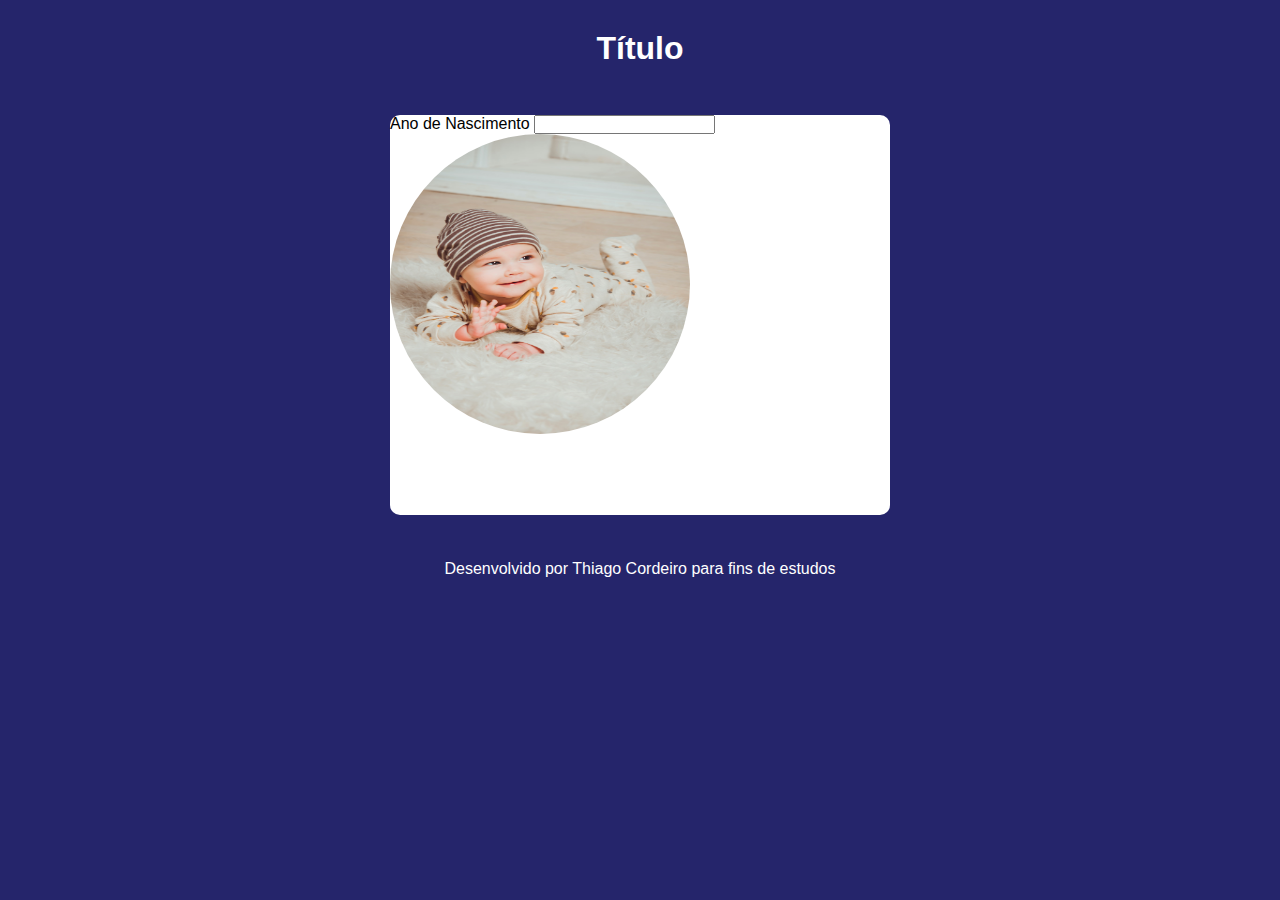
<file: aula12-ex/ex15/index.html>
<!DOCTYPE html>
<html lang="pt-br">
<head>
    <meta charset="UTF-8">
    <meta http-equiv="X-UA-Compatible" content="IE=edge">
    <meta name="viewport" content="width=device-width, initial-scale=1.0">

    <link rel="stylesheet" href="style.css">

    <title>Modelo</title>
</head>
<body>
    <header>
        <h1>Título</h1>
    </header>

    <main>

            <div class="content">
                <p>Ano de Nascimento
                <input type="number">
                </p>
            </div>
            <div class="content">
                <img src="img/bebe.jpg" alt="bebe">
            </div>

    </main>

    <footer>
        Desenvolvido por Thiago Cordeiro para fins de estudos
    </footer>

    <script src="script.js"></script>

</body>
</html>
</file>
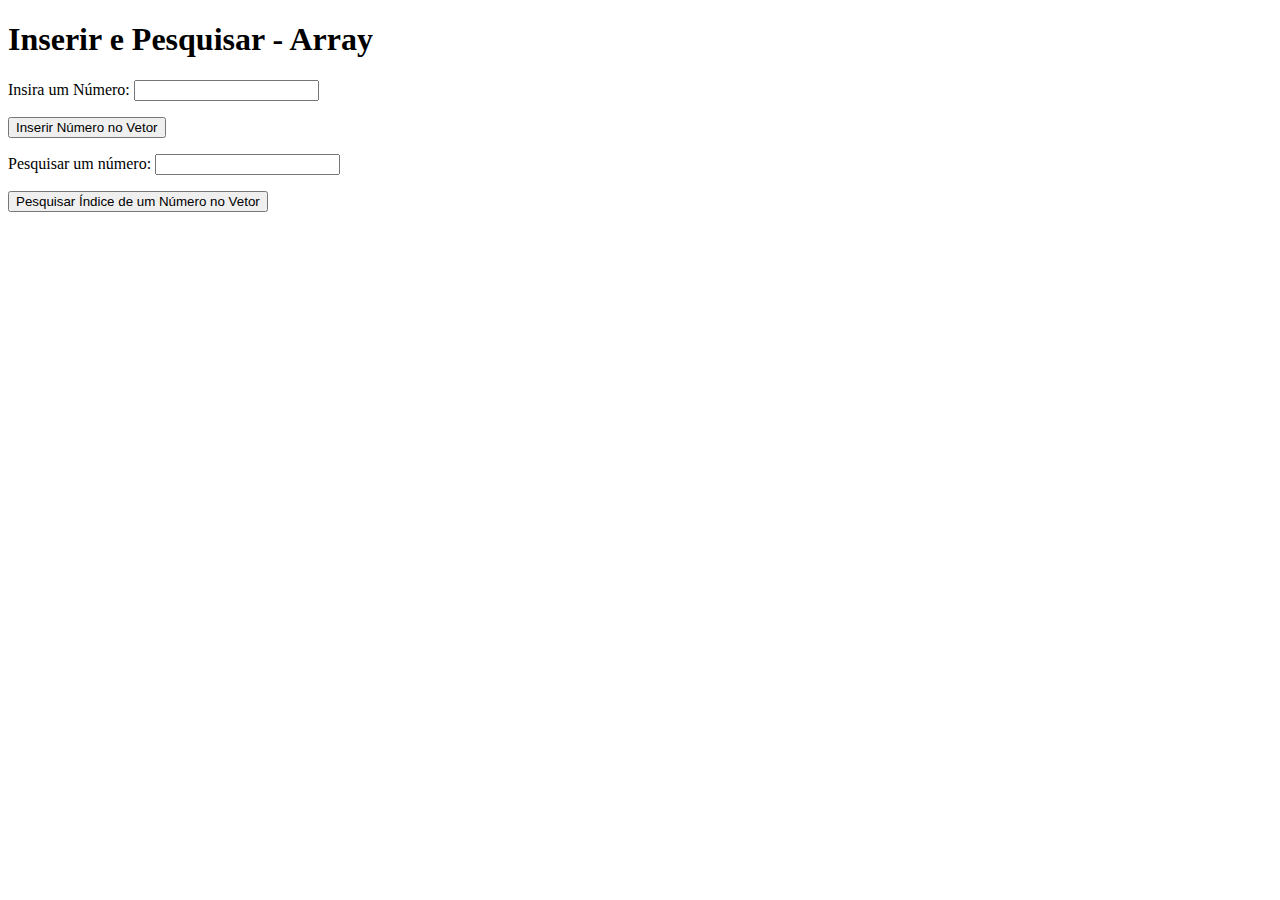
<file: aula15_Arrays/Inserir e pesquisar/html/index.html>
<!DOCTYPE html>
<html lang="pt-br">
<head>
    <meta charset="UTF-8">
    <meta http-equiv="X-UA-Compatible" content="IE=edge">
    <meta name="viewport" content="width=device-width, initial-scale=1.0">
    <title>Inserir e Pesquisar</title>
</head>
<body>
    <h1>Inserir e Pesquisar - Array</h1>

    <!-- INSERIR NUMERO -->
    <p>Insira um Número: <input type="text" id="inNumero"></p>

    <input type="button" value="Inserir Número no Vetor" id="btInserir">

    <p id="outMostrar"></p>

    <!-- PESQUISAR NUMERO -->
    <p>Pesquisar um número: <input type="text" id="inPesquisar"></p>

    <input type="button" value="Pesquisar Índice de um Número no Vetor" id="btPesquisar">

    <p id="outResposta"></p>

    <script src="../js/script.js"></script>


</body>
</html>
</file>
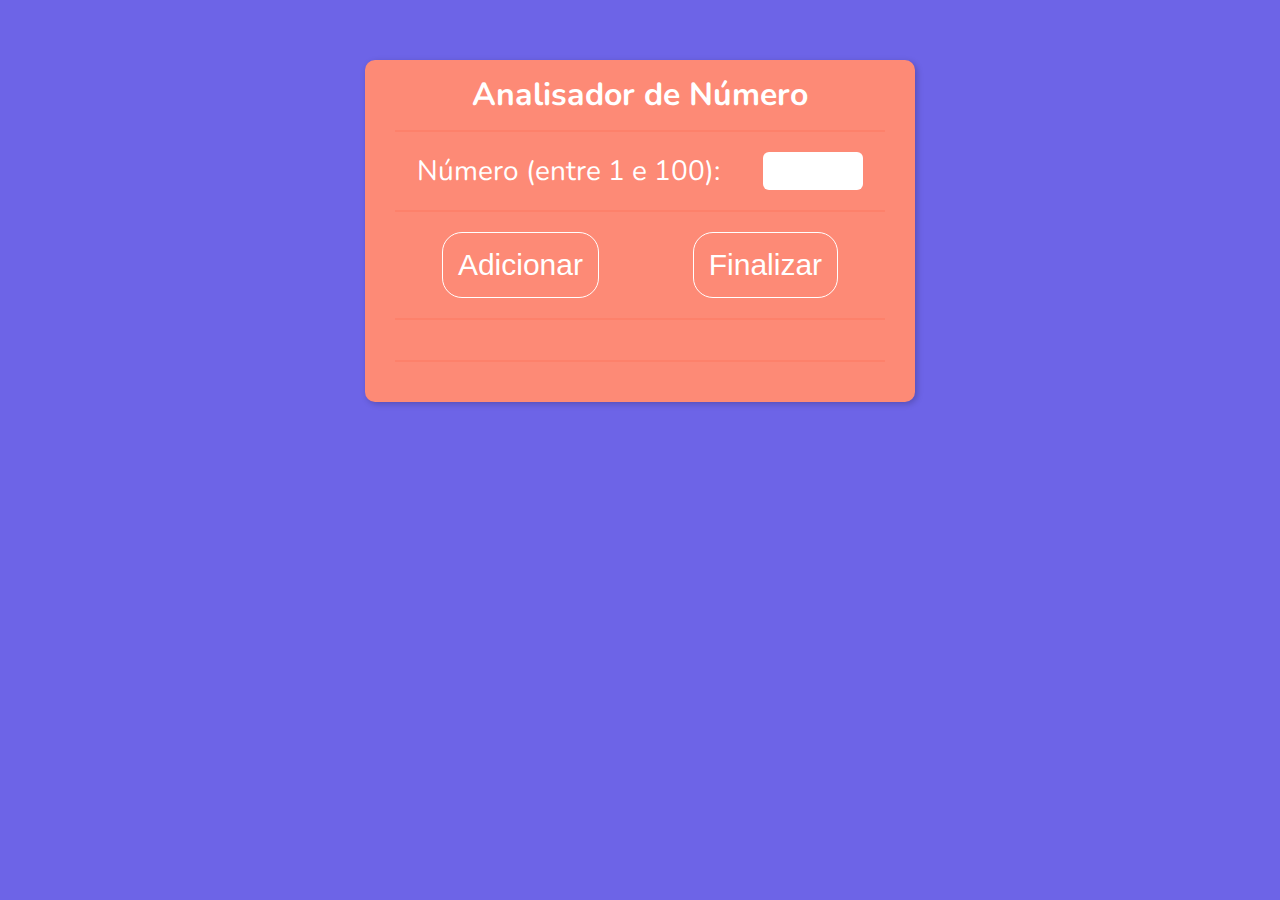
<file: aula16/exercício - Analisador de num/html/index.html>
<!DOCTYPE html>
<html lang="pt-br">
<head>
    <meta charset="UTF-8">
    <meta http-equiv="X-UA-Compatible" content="IE=edge">
    <meta name="viewport" content="width=device-width, initial-scale=1.0">
    <title>Analisador de Número</title>

    <link rel="stylesheet" href="../css/style.css">

</head>
<body>
    <main>

        <h1>Analisador de Número</h1>

        <div class="entrada">

            <p>Número (entre 1 e 100):</p>
            
            <input type="text" id="inNumero">

        </div>
        
        <p id="outCadastrados"></p>
        
        <div class="botoes">

            <input type="button" value="Adicionar" id="btAdicionar">
            <input type="button" value="Finalizar" id="btFinalizar">

        </div>

        <div class="resultado">

            <p id="outTotal"></p>
            <p id="outMaior"></p>
            <p id="outMenor"></p>
            <p id="outSoma"><p>
            <p id="outMedia"></p>

        </div>

        <p id="outOrdem"></p>

    </main>
    

    <script src="../js/script.js"></script>
</body>
</html>
</file>
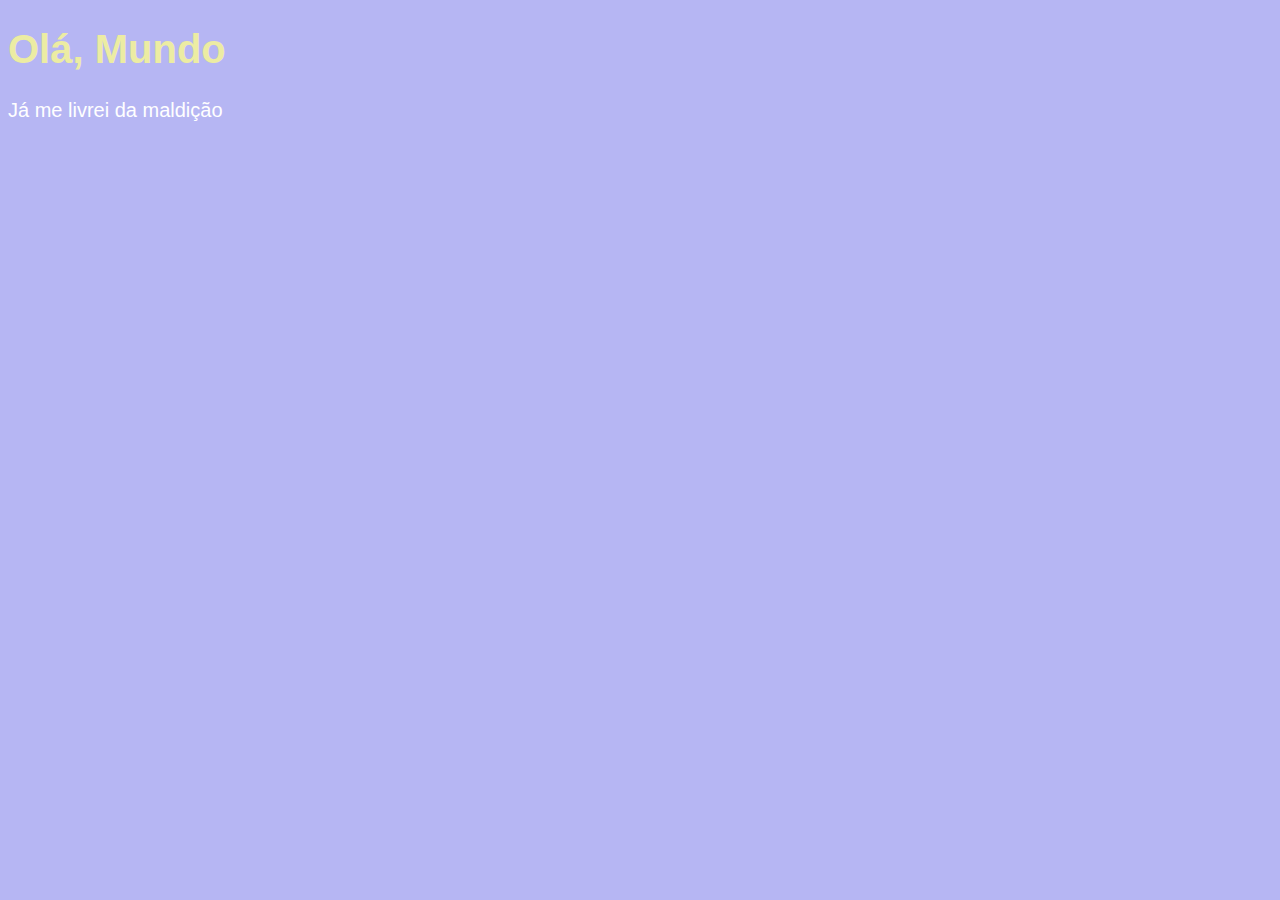
<file: aula04/ex001.html>
<!DOCTYPE html>
<html lang="pt-br">
<head>
    <meta charset="UTF-8">
    <meta http-equiv="X-UA-Compatible" content="IE=edge">
    <meta name="viewport" content="width=device-width, initial-scale=1.0">

    <link rel="stylesheet" href="style/styles.css">

    <title>Meu primeiro programa</title>
</head>
<body>
    <h1>Olá, Mundo</h1>
    <p>Já me livrei da maldição</p>    

    <script>
        alert('Minha primeira mensagem!')
        confirm('Está gostando de JS?') //OK e CANCELAR
        
        //Prompt recebe algo digitado
        var nome = prompt('Qual é o seu nome?')//var nome recebe o que foi digitado no prompt 
        alert(`Olá, ${nome}`)//mostra na tela o resultado da variavel 
    </script>
</body>
</html>
</file>
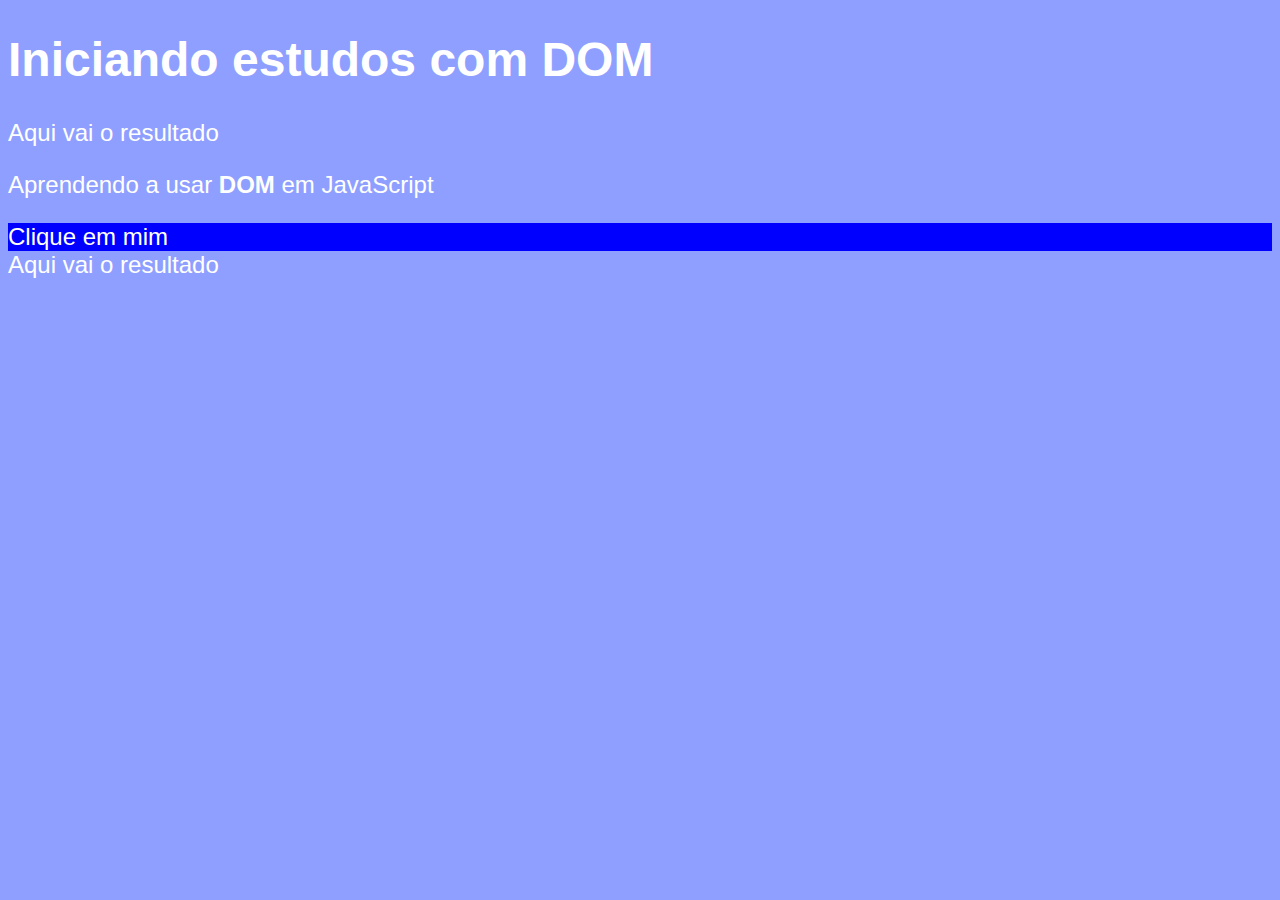
<file: aula09/ex005.html>
<!DOCTYPE html>
<html lang="pt-br">
<head>
    <meta charset="UTF-8">
    <meta http-equiv="X-UA-Compatible" content="IE=edge">
    <meta name="viewport" content="width=device-width, initial-scale=1.0">
    <title>Primeiros passos com DOM</title>

    <style>
        body {
            background-color: rgb(143, 159, 255);
            color: white;
            font: normal 24px Arial;
        }
    </style>
</head>
<body>
    <h1>Iniciando estudos com DOM</h1>
    <p>Aqui vai o resultado</p>
    <p>Aprendendo a usar <strong>DOM</strong> em JavaScript</p>
    <div id="msg">Clique em mim</div>

    <script>
        var p1 = document.getElementsByTagName('p')[0]
        document.write(p1.innerText)

        /*
        var d = document.getElementById('msg')
        d.style.background = 'green'
        d.innerText = 'Estou aguardando...'
        */

        var d = document.querySelector('div#msg')
        d.style.background = 'blue'

    </script>
</body>
</html>
</file>
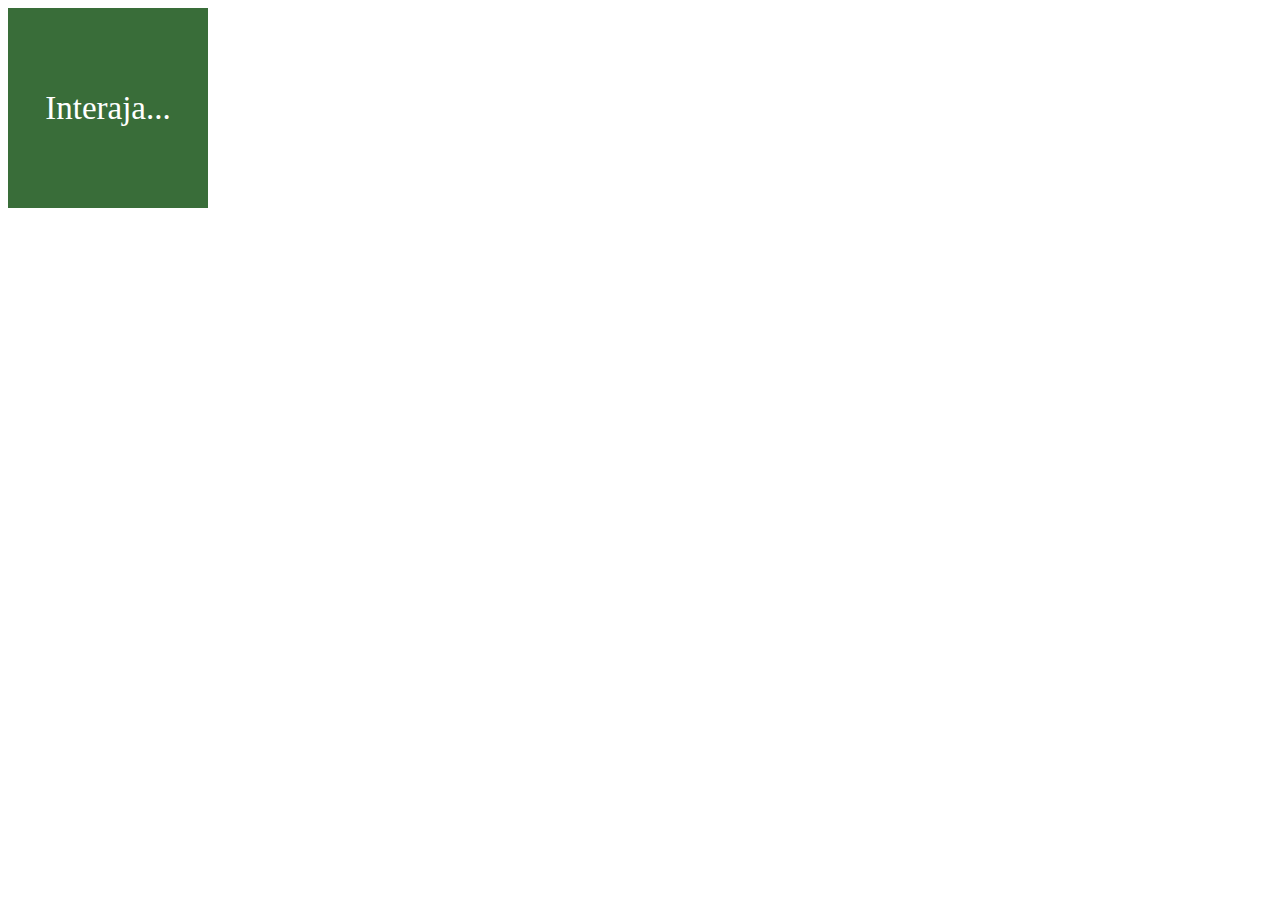
<file: aula10/ex006.html>
<!DOCTYPE html>
<html lang="pt-br">
<head>
    <meta charset="UTF-8">
    <meta http-equiv="X-UA-Compatible" content="IE=edge">
    <meta name="viewport" content="width=device-width, initial-scale=1.0">
    <title>Eventos DOM</title>

    <style> 
        div#area {
            font-size: 33px;
            background-color: #396d39;
            color: white;
            width: 200px;
            height: 200px;
            line-height: 200px;
            text-align: center;
            
        }
    </style>

</head>
<body>
    <!-- o método/evento onclick vai chamar a função clicar -->
    <div id="area">
        Interaja...
    </div>


    <script>
        var area = document.getElementById('area')

        area.addEventListener('click', clicar)
        area.addEventListener('mouseenter', entrar)
        area.addEventListener('mouseout', sair)
        
        function clicar() {
            area.innerText = 'Clicou!'
            area.style.background = '#051f05'
        }

        function entrar() {
            area.innerText = 'Entrou!'
        }

        function sair() {
            area.innerText = 'Saiu!'
            area.style.background = '#396d39';
        }
    </script>
</body>
</html>
</file>
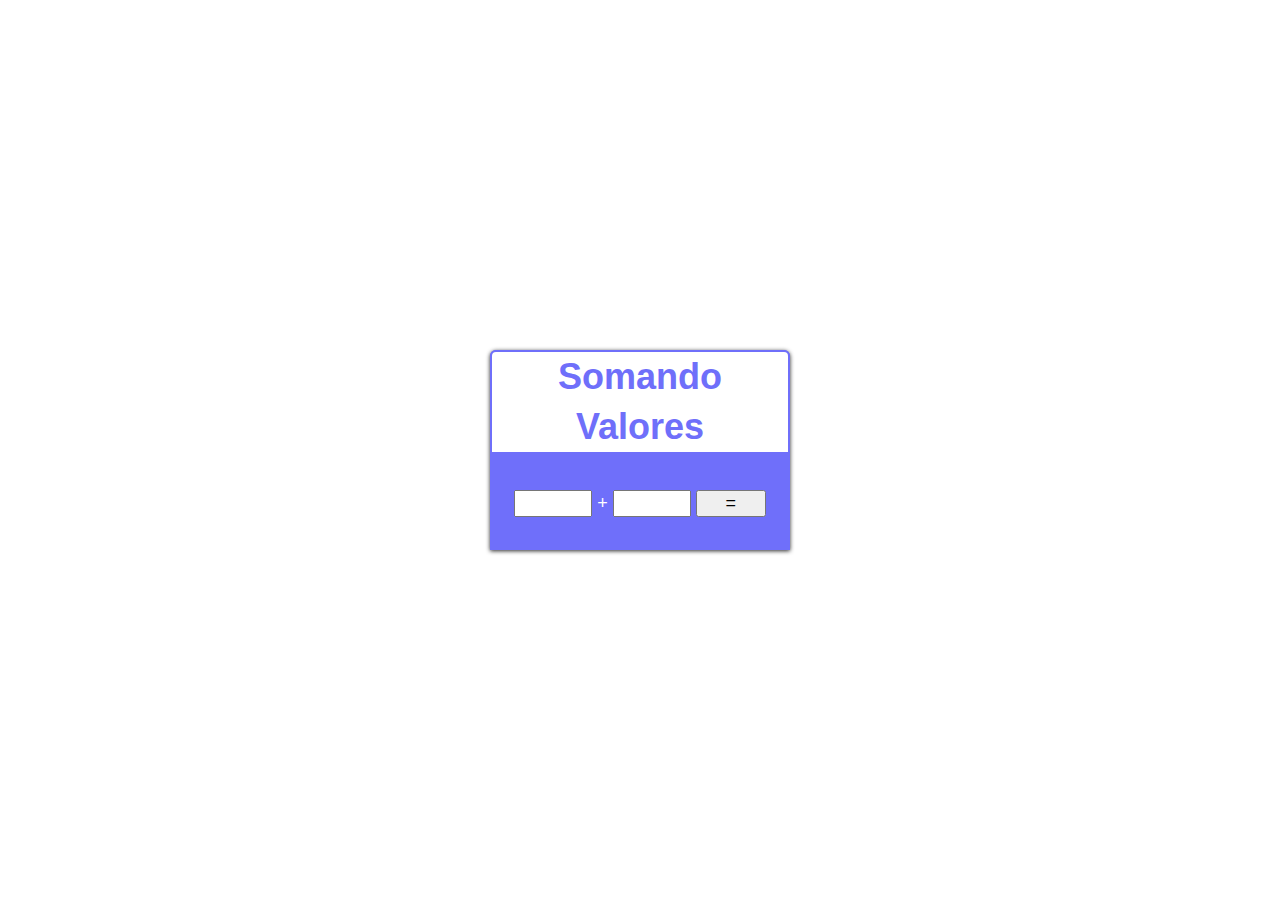
<file: aula10/ex007.html>
<!DOCTYPE html>
<html lang="pt-br">
<head>
    <meta charset="UTF-8">
    <meta http-equiv="X-UA-Compatible" content="IE=edge">
    <meta name="viewport" content="width=device-width, initial-scale=1.0">
    
    <style>
        body {
            font: normal 18px Arial;
        }
        section#soma {
            background-color: #6f6ffa;
            border-radius: 6px 6px 0px 0px;
            box-shadow: 0px 1px 4px #000000d7;
            color: white;
            width: 300px;
            height: 200px;

            text-align: center;
            line-height: 50px;

            position: absolute;
            top: 50%;
            left: 50%;
            transform: translate(-50%, -50%);
        }
        h1 {
            background-color: white;
            border: 2px solid #6f6ffa;
            border-radius: 6px 6px 0px 0px;
            color: #6f6ffa;

            
        }
        div#calc {
            position: relative;
            top: -12%;
        }
        input {
            font: normal 18px Arial;
            width: 70px;
        }
        div#res {
            margin-top: 20px;
        }
    </style>

    <title>Somando Números</title>
</head>
<body>
    <section id="soma">
        <div id="calc">
            <h1>Somando Valores</h1>
            <input type="number" name="txtn1" id="txtn1"> +
            <input type="number" name="txtn2" id="txtn2">
            <input type="button" value="=" onclick="somar()">
            <div id="res"></div>
        </div>
    </section>

    

    <script>
        function somar() {
            //fazendo referência aos elementos html
            var tn1 = document.getElementById('txtn1')
            var tn2 = document.querySelector('input#txtn2')
            var res = document.getElementById('res')

            var n1 = Number(tn1.value)
            var n2 = Number(tn2.value)
            var s = n1 + n2

            res.innerHTML = `A soma entre ${n1} e ${n2} é igual a <strong>${s}</strong>`
        }
    </script>
</body>
</html>
</file>
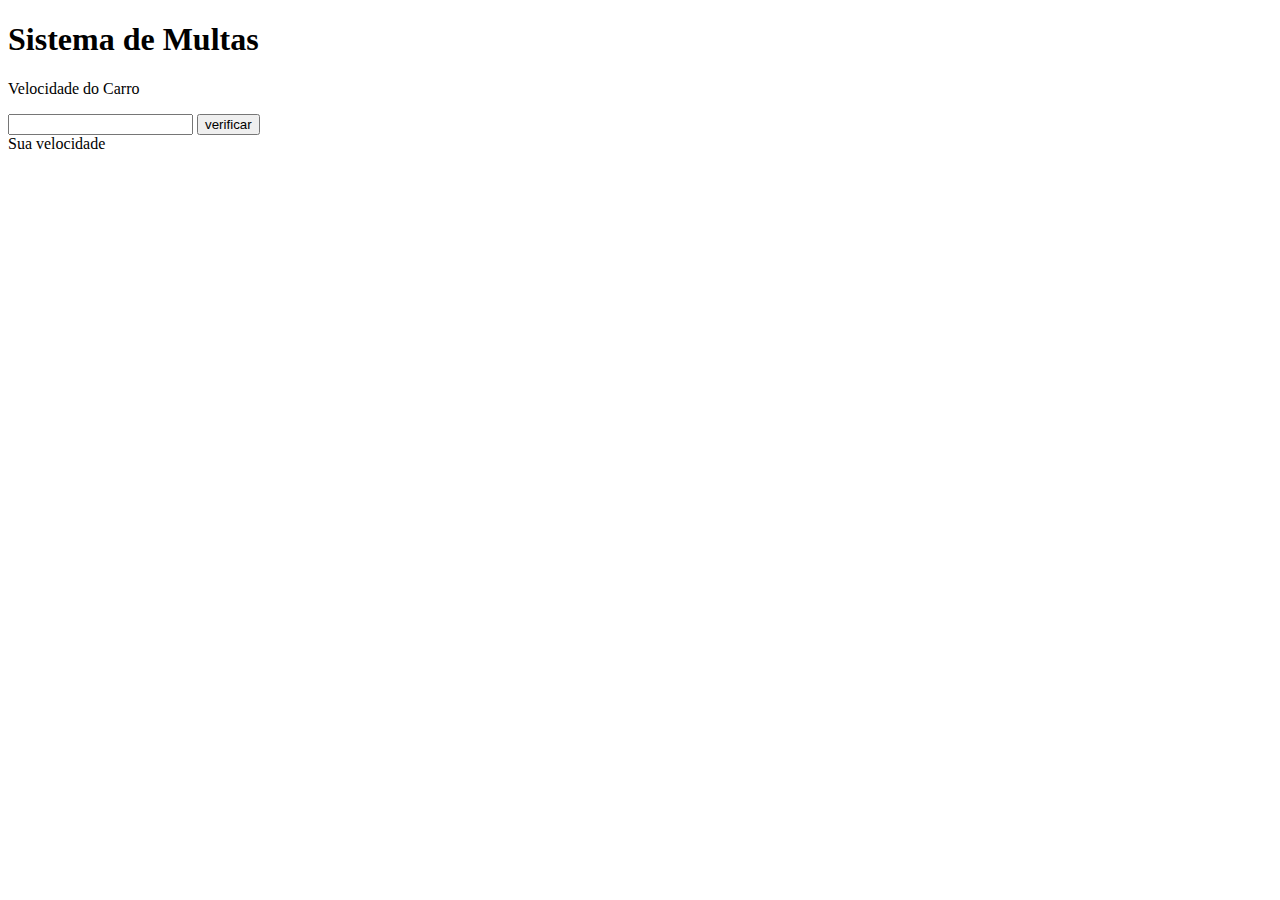
<file: aula11/ex010.html>
<!DOCTYPE html>
<html lang="pt-br">
<head>
    <meta charset="UTF-8">
    <meta http-equiv="X-UA-Compatible" content="IE=edge">
    <meta name="viewport" content="width=device-width, initial-scale=1.0">
    <title>DETRAN</title>
</head>
<body>
    <h1>Sistema de Multas</h1>
    <p>Velocidade do Carro</p>
    <input type="number" name="txtvel" id="txtvel">

    <input type="button" value="verificar" onclick="calcular()">
    <div id="res">Sua velocidade</div>

    <script>
        function calcular() {
            //referencia com o elemento HTML
            var txtvel = document.getElementById("txtvel")
            var res = document.getElementById("res")

            //pegando o valor digitado no input
            var vel = Number(txtvel.value)

            if (vel > 60) {
                //innerHTML altera o conteudo do elemente HTML
                res.innerHTML = `Acima da Velocidade. MULTADO!`
            } else {
                //innerHTML altera o conteudo do elemente HTML
                res.innerHTML = `Sua velocidade atual é de ${vel}`
            }
        }
    </script>

    
</body>
</html>
</file>
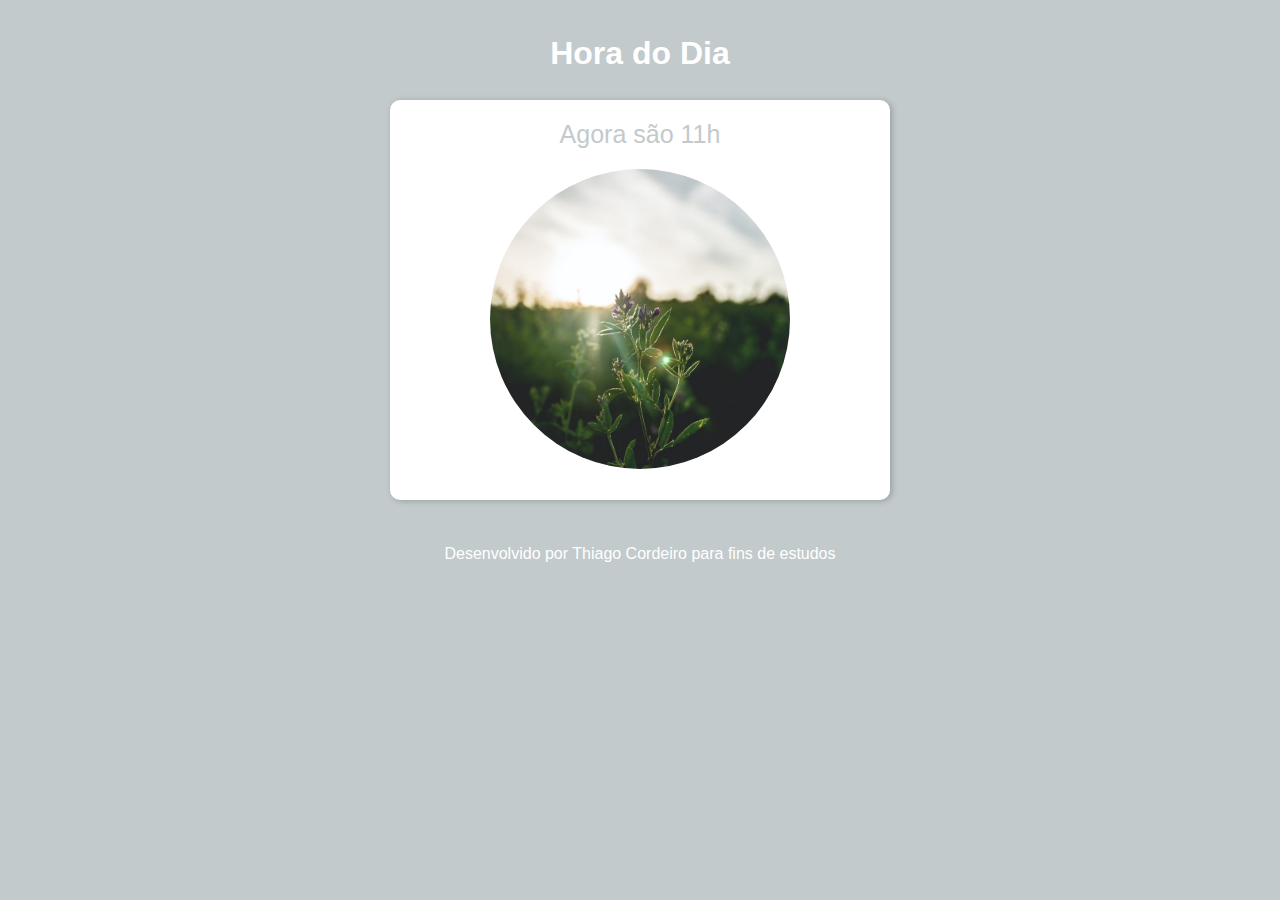
<file: aula12-ex/ex014/modelo.html>
<!DOCTYPE html>
<html lang="pt-br">
<head>
    <meta charset="UTF-8">
    <meta http-equiv="X-UA-Compatible" content="IE=edge">
    <meta name="viewport" content="width=device-width, initial-scale=1.0">

    <link rel="stylesheet" href="style.css">

    <title>Hora do Dia</title>
</head>
<body onload="carregar()"> <!--ao carregar a página, chama a função carregar-->
    <header>
        <h1>Hora do Dia</h1>
    </header>

    <main>

            <div id="msg">
                Aqui vai aparecer a mensagem
            </div>
            <div id="foto">
                <img id="imagem" src="img/manhã.jpg" alt="foto do dia">
            </div>

    </main>

    <footer>
        Desenvolvido por Thiago Cordeiro para fins de estudos
    </footer>

    <script src="script.js"></script>

</body>
</html>
</file>
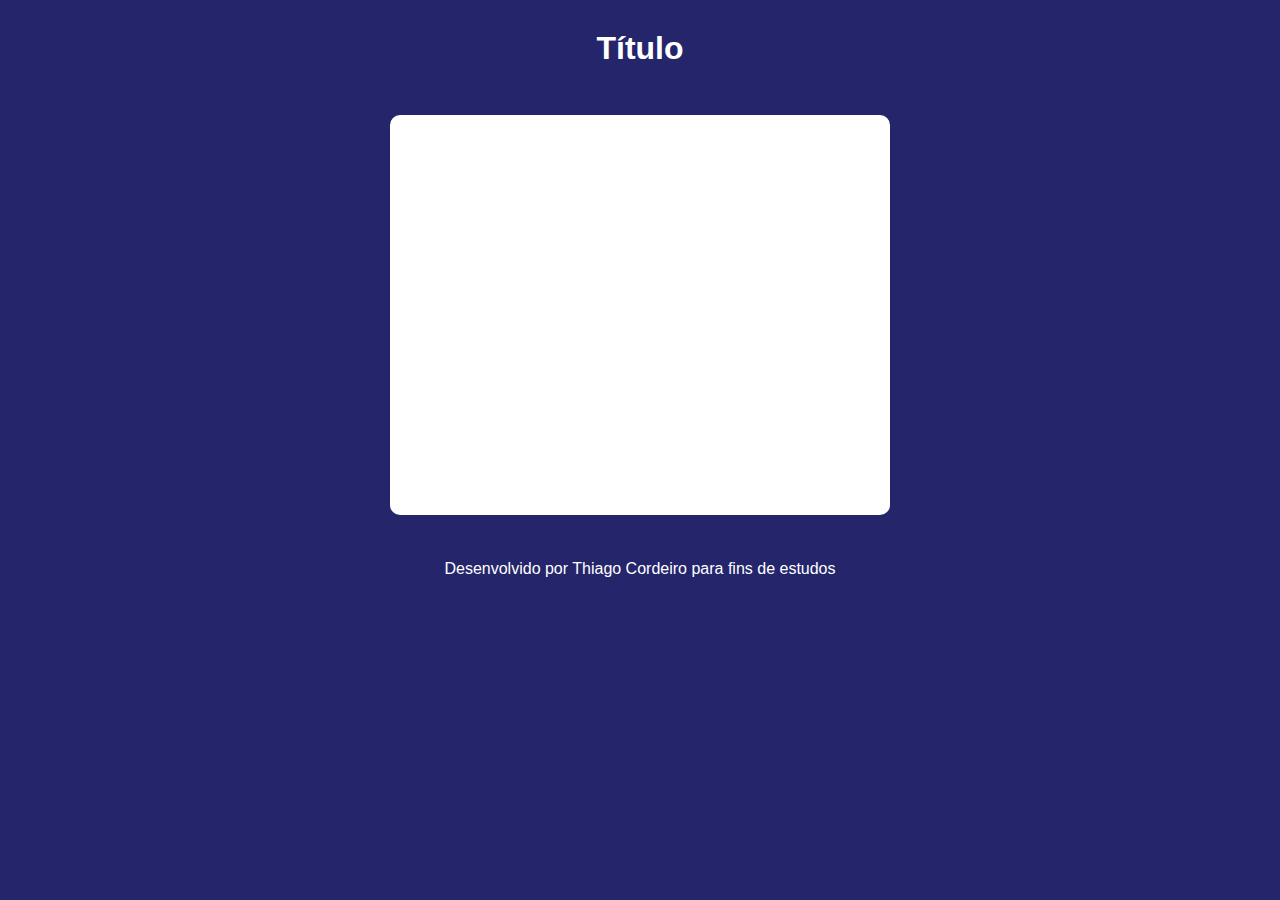
<file: aula12-ex/ex15/modelo.html>
<!DOCTYPE html>
<html lang="pt-br">
<head>
    <meta charset="UTF-8">
    <meta http-equiv="X-UA-Compatible" content="IE=edge">
    <meta name="viewport" content="width=device-width, initial-scale=1.0">

    <link rel="stylesheet" href="style.css">

    <title>Modelo</title>
</head>
<body>
    <header>
        <h1>Título</h1>
    </header>

    <main>

            <div class="content">
                
            </div>
            <div class="content">
                
            </div>

    </main>

    <footer>
        Desenvolvido por Thiago Cordeiro para fins de estudos
    </footer>

    <script src="script.js"></script>

</body>
</html>
</file>
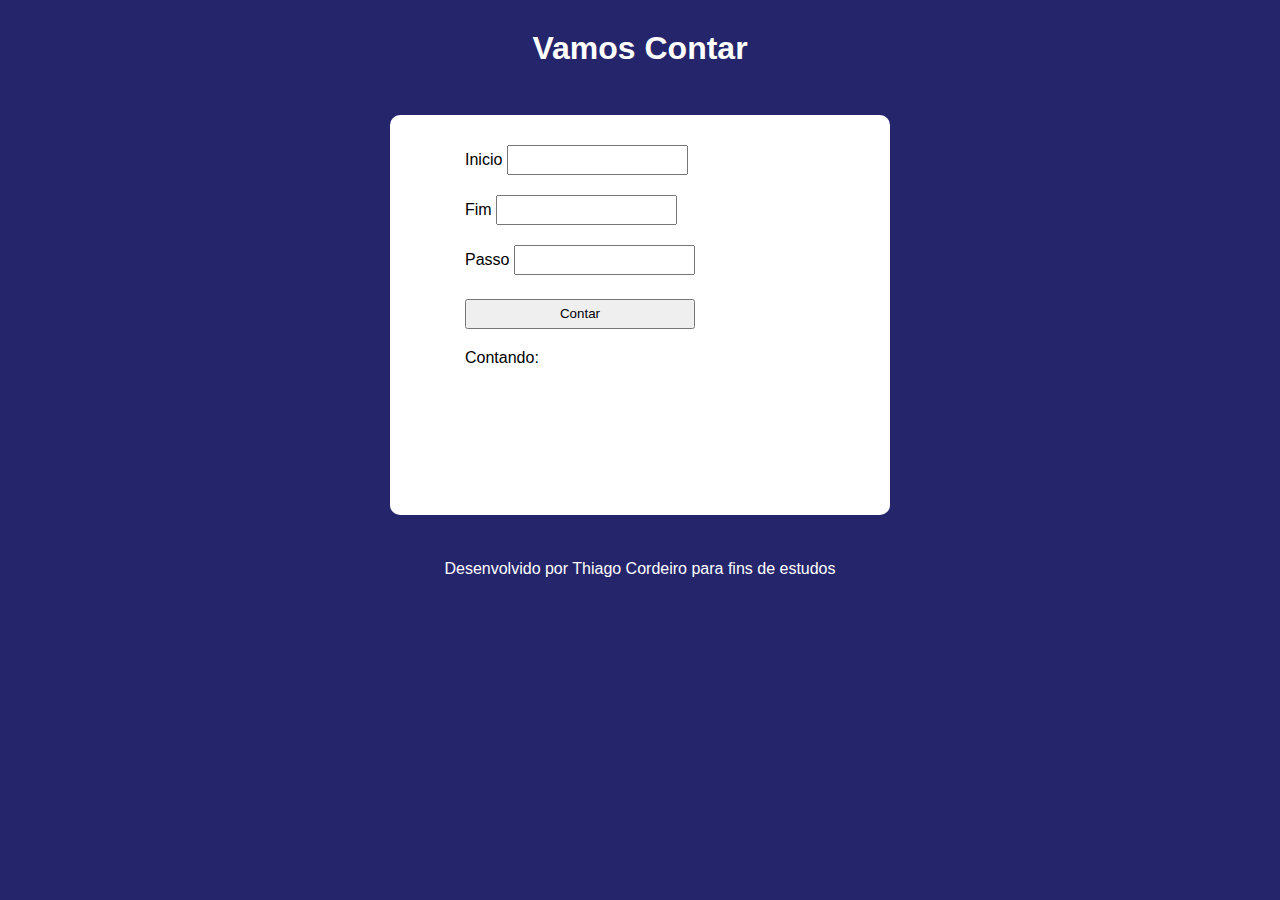
<file: aula14-ex/ex016/modelo.html>
<!DOCTYPE html>
<html lang="pt-br">
<head>
    <meta charset="UTF-8">
    <meta http-equiv="X-UA-Compatible" content="IE=edge">
    <meta name="viewport" content="width=device-width, initial-scale=1.0">

    <link rel="stylesheet" href="style.css">

    <title>Modelo</title>
</head>
<body>
    <header>
        <h1>Vamos Contar</h1>
    </header>

    <main>

        <div class="content">
            <p>Inicio <input type="text" id="inInicio"></p>

            <p>Fim <input type="text" id="inFim"></p>

            <p>Passo <input type="text" id="inPasso"></p>
        </div>

        <div class="content">
            <input type="button" value="Contar" id="btContar">

            <p>Contando:</p>

            <p id="outResultado"></p>
        </div>

    </main>

    <footer>
        Desenvolvido por Thiago Cordeiro para fins de estudos
    </footer>

    <script src="script.js"></script>

</body>
</html>
</file>
<file: aula12-ex/ex15/style.css>
@charset "UTF-8";

* {
    margin: 0;
    padding: 0;
    box-sizing: border-box;
    font-family: sans-serif;
}

body {
    background-color: #25256b;
    height: 100vh;
    
}

header {
    
    color: white;

    text-align: center;
    padding-top: 30px;

    width: 100vw;
    height: 100px;
}

main {
    background-color: white;
    border-radius: 10px;
    
    width: 500px;
    height: 400px;

    margin: auto;
    margin-top: 15px;
    /*
    position: absolute;
    top: 50%;
    left: 50%;
    transform: translate(-50%, -50%);
    */
}
/*
div.content {
    border: 1px solid black;

    width: 70%;
    height: 100px;
    
    display: inline-block;
    margin-top: 30px;
    margin-left: 75px;
}
*/

img {
    width: 300px;
    height: 300px;
    border-radius: 300px;
}
footer {
    
    color: white;
    text-align: center;
    
    width: 100vw;
    height: 90px;
    
    margin-top: 15px;
    padding-top: 30px;
    
    /* 
    position: absolute;
    top: 84%;
    */
}
</file>
<file: aula16/exercício - Analisador de num/css/style.css>
@charset "UTF-8";

@import url('https://fonts.googleapis.com/css2?family=Cinzel&family=Exo:ital,wght@0,100;0,400;0,600;1,200&family=Inconsolata:wght@200;400&family=Nunito:ital,wght@0,200;0,400;0,700;1,400&family=Schoolbell&display=swap');

/* font-family: 'Cinzel', serif;
font-family: 'Exo', sans-serif;
font-family: 'Inconsolata', monospace;
font-family: 'Nunito', sans-serif;
font-family: 'Schoolbell', cursive; */

* {
    margin: 0;
    padding: 0;
    box-sizing: border-box;
}
:root {
    --cor00: #ffffff;
    --cor01: #FD8A76;
    --cor02: #6D64E7;
    --cor03: #414141;
}

body {
    background-color: var(--cor02);
    font-family: 'Nunito', sans-serif;
}

main {
    background-color: var(--cor01);
    max-width: 550px;
    min-width: 280px;
    border-radius: 10px;
    margin: 60px auto;
    padding: 0 30px;
    box-shadow: 2px 2px 6px rgba(0, 0, 0, 0.212);
}

h1 {
    text-align: center;
    color: var(--cor00);
    border-bottom: 2px solid #fd745c6b;
    line-height: 70px;
}

.entrada {
    display: flex;
    flex-wrap: wrap;
    align-content: center;
    justify-content: space-around;
    margin: 20px 0 6px 0;
    color: var(--cor00);
    font-size: 28px;
}

#inNumero {
    width: 100px;
    border: none;
    border-radius: 6px;
    font-size: 18px;    
    padding: 8px;
}

#outCadastrados {
    margin-left: 25px;
    color: var(--cor00);
    font-size: 20px;
}

.botoes {
    display: flex;
    flex-wrap: wrap;
    justify-content: space-around;
    margin: 20px 0;
    border-top: 2px solid #fd745c6b;
    border-bottom: 2px solid #fd745c6b;
}

.botoes input {
    font-size: 30px;
    background-color: var(--cor01);
    color: var(--cor00);
    padding: 15px;
    margin: 20px 0;
    border: 1px solid var(--cor00);
    border-radius: 20px;
}
.botoes input:hover {
    background-color: var(--cor00);
    color: var(--cor01);
    cursor: pointer;
}
.resultado {
    color: var(--cor00);
    
    padding-bottom: 20px;
    border-bottom: 2px solid #fd745c6b;
}

.resultado p {
    line-height: 30px;
    font-size: 18px;
    margin-left: 20px;
}

#outOrdem {
    color: var(--cor00);
    margin-left: 20px;
    padding: 20px 0;
    font-style: italic;
    font-size: 14px;
}
</file>
<file: aula04/style/styles.css>
@charset "UTF-8";

body {
    background-color: #b6b6f3;
    color: white;
    font: normal 20px Arial;
}
h1 {
    color: #ececa3;
}
</file>
<file: aula12-ex/ex014/style.css>
@charset "UTF-8";

* {
    margin: 0;
    padding: 0;
    box-sizing: border-box;
    font-family: sans-serif;
}

body {
    background-color: #25256b;
    height: 100vh;
    
}

header {
    color: white;

    text-align: center;
    padding-top: 35px;

    width: 100vw;
    height: 80px;
}

main {
    background-color: white;
    border-radius: 10px;
    box-shadow: 2px 1px 6px #00000038;
    
    width: 500px;
    height: 400px;

    margin: auto;
    margin-top: 15px;
    /*
    position: absolute;
    top: 50%;
    left: 50%;
    transform: translate(-50%, -50%);
    */
}
div {
    text-align: center;
    margin-top: 20px;
}
div#msg {
    padding-top: 20px;
    font-size: 25px;
}

img {
    width: 300px;
    height: 300px;

    border-radius: 300px;
}

footer {
    
    color: white;
    text-align: center;
    
    width: 100vw;
    height: 90px;
    
    margin-top: 15px;
    padding-top: 30px;
    
    /* 
    position: absolute;
    top: 84%;
    */
}
</file>
<file: aula14-ex/ex016/style.css>
@charset "UTF-8";

* {
    margin: 0;
    padding: 0;
    box-sizing: border-box;
    font-family: sans-serif;
}

body {
    background-color: #25256b;
    height: 100vh;
    
}

header {
    
    color: white;

    text-align: center;
    padding-top: 30px;

    width: 100vw;
    height: 100px;
}

main {
    background-color: white;
    border-radius: 10px;
    
    width: 500px;
    height: 400px;

    margin: auto;
    margin-top: 15px;
    /*
    position: absolute;
    top: 50%;
    left: 50%;
    transform: translate(-50%, -50%);
    */
}

div.content {
    

    width: 70%;
    height: 100px;
    
    display: inline-block;
    margin-top: 30px;
    margin-left: 75px;
}

input {
    height: 30px;
}
div.content > input {
    width: 230px;
    margin-bottom: 20px;
}

p {
    margin-bottom: 20px;
}

footer {
    
    color: white;
    text-align: center;
    
    width: 100vw;
    height: 90px;
    
    margin-top: 15px;
    padding-top: 30px;
    
    /* 
    position: absolute;
    top: 84%;
    */
}
</file>
